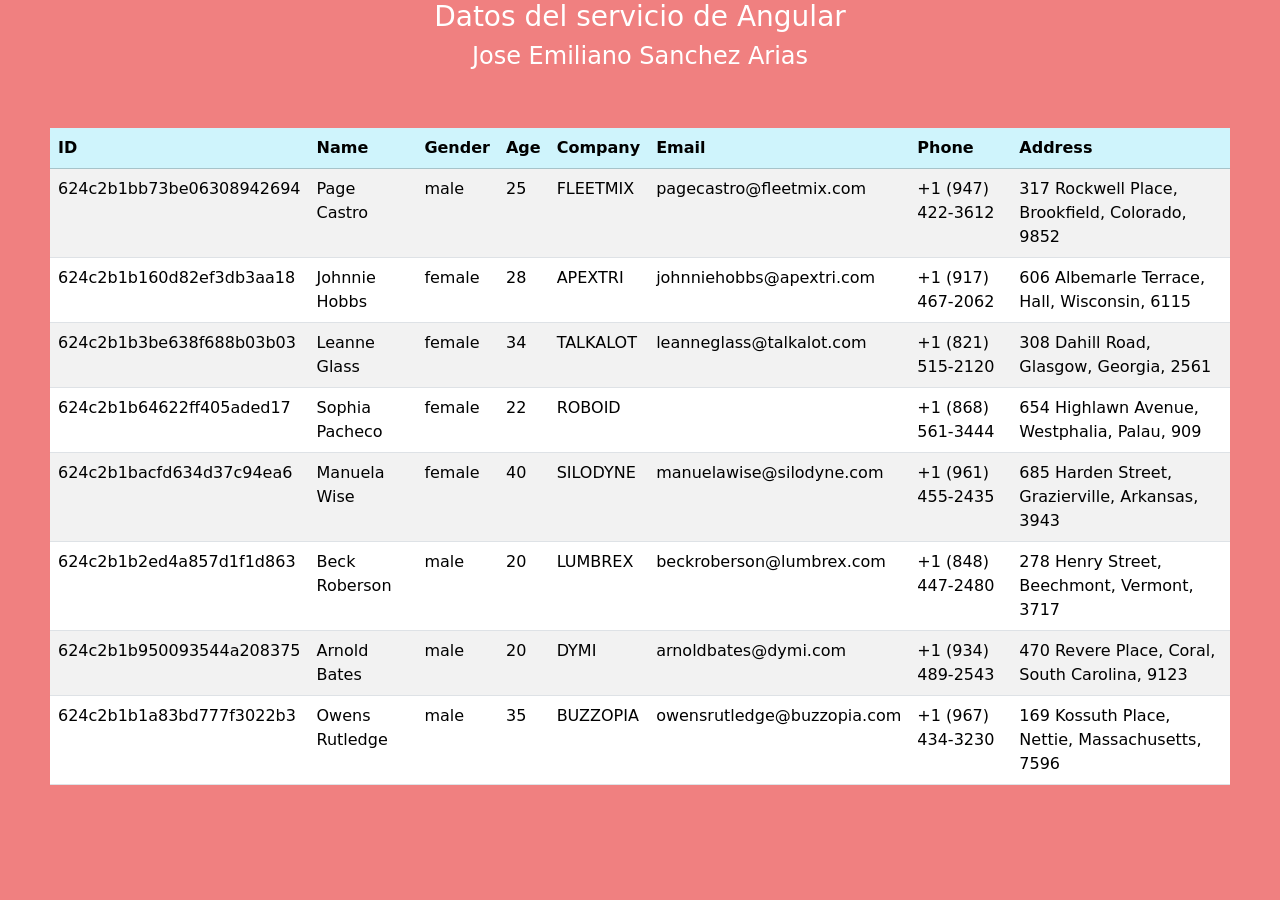
<file: index.html>
<!DOCTYPE html><html lang="en"><head>
  <meta charset="utf-8">
  <title>Servicio1</title>
  <base href="https://byemys.github.io/Proyectocr/">
  <meta name="viewport" content="width=device-width, initial-scale=1">
  <link rel="icon" type="image/x-icon" href="favicon.ico">
  <link href="https://cdn.jsdelivr.net/npm/bootstrap@5.1.3/dist/css/bootstrap.min.css" rel="stylesheet" integrity="sha384-1BmE4kWBq78iYhFldvKuhfTAU6auU8tT94WrHftjDbrCEXSU1oBoqyl2QvZ6jIW3" crossorigin="anonymous">
<style>body{background-color:#f08080;color:#fff}</style><link rel="stylesheet" href="styles.b83e04c3e2088515.css" media="print" onload="this.media='all'"><noscript><link rel="stylesheet" href="styles.b83e04c3e2088515.css"></noscript></head>
<body>
  <app-root></app-root>
  <script src="https://cdn.jsdelivr.net/npm/bootstrap@5.1.3/dist/js/bootstrap.bundle.min.js" integrity="sha384-ka7Sk0Gln4gmtz2MlQnikT1wXgYsOg+OMhuP+IlRH9sENBO0LRn5q+8nbTov4+1p" crossorigin="anonymous"></script>
<script src="runtime.592e1ec3cfae3ee5.js" type="module"></script><script src="polyfills.891df46134259a7d.js" type="module"></script><script src="main.7da329fc3a85ae07.js" type="module"></script>

</body></html>
</file>
<file: styles.b83e04c3e2088515.css>
body{background-color:#f08080;color:#fff}
</file>
